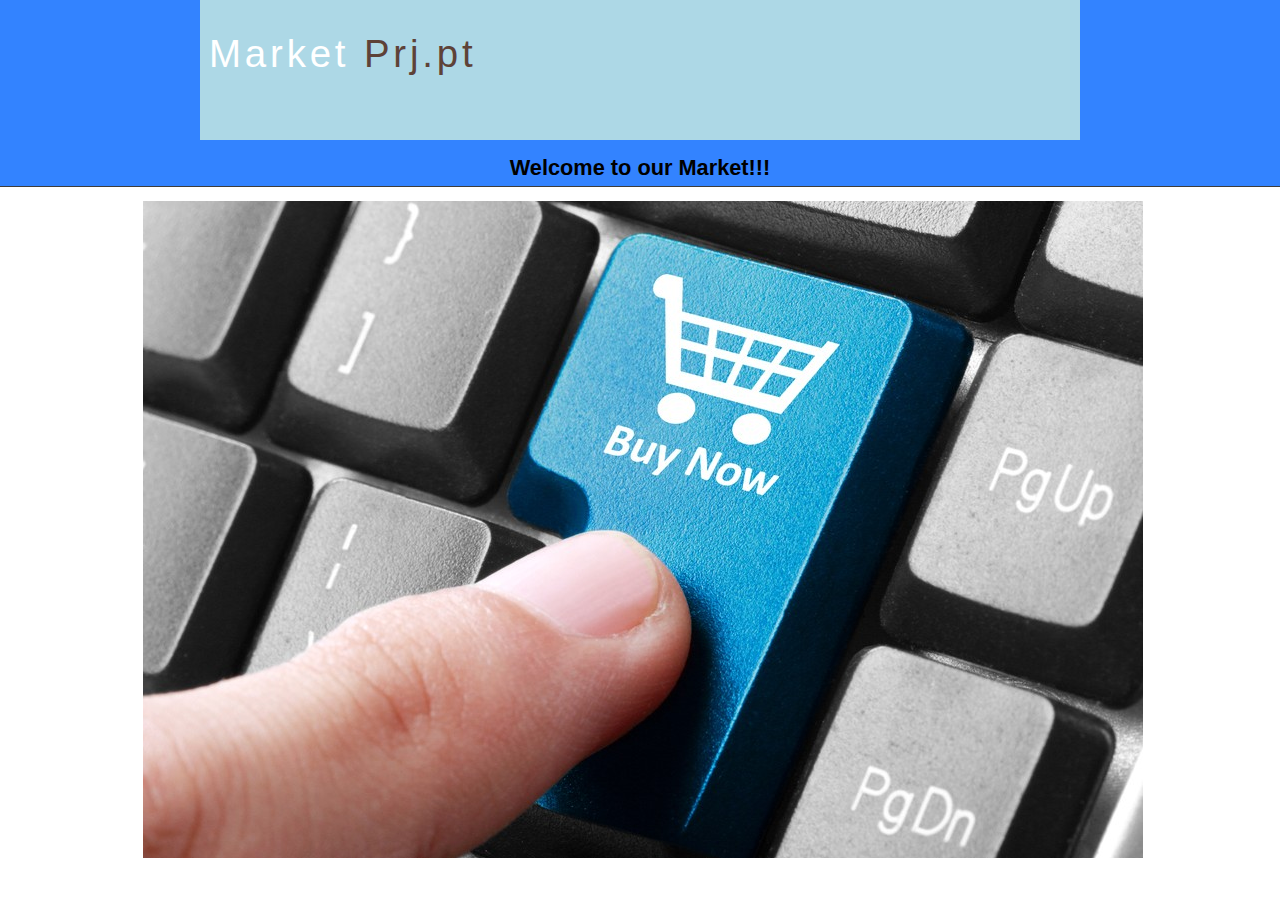
<file: AS_Project/Configuracoes/HTTP_SERVER/var/www/market/index.html>
<!DOCTYPE HTML>
<html>

<head>
  <title>Market</title>
  <meta name="description" content="website description" />
  <meta name="keywords" content="website keywords, website keywords" />
  <meta http-equiv="content-type" content="text/html; charset=windows-1252" />
  <link rel="stylesheet" type="text/css" href="style/style.css" />
</head>

<body>
  <div id="main">
    <div id="header" >
      <div id="logo" style="background-color: lightblue">
        <div id="logo_text" style="background-color: lightblu">
          <!-- class="logo_colour", allows you to change the colour of the text -->
          <h1><a href="index.html">Market <span class="logo_colour"> Prj.pt</span></a></h1>
        
        </div>
      </div>
      
    
        
      <div  align="center">
        <!-- insert the page content here -->
        <h1> <b> Welcome to our Market!!!  </b></h1>
      <input name="search" type="image" style="border: 0; margin: 0 0 -9px 5px;" src="style/market.png" alt="Search" title="Search" />
      </div>
    
    
</body>
</html>
</file>
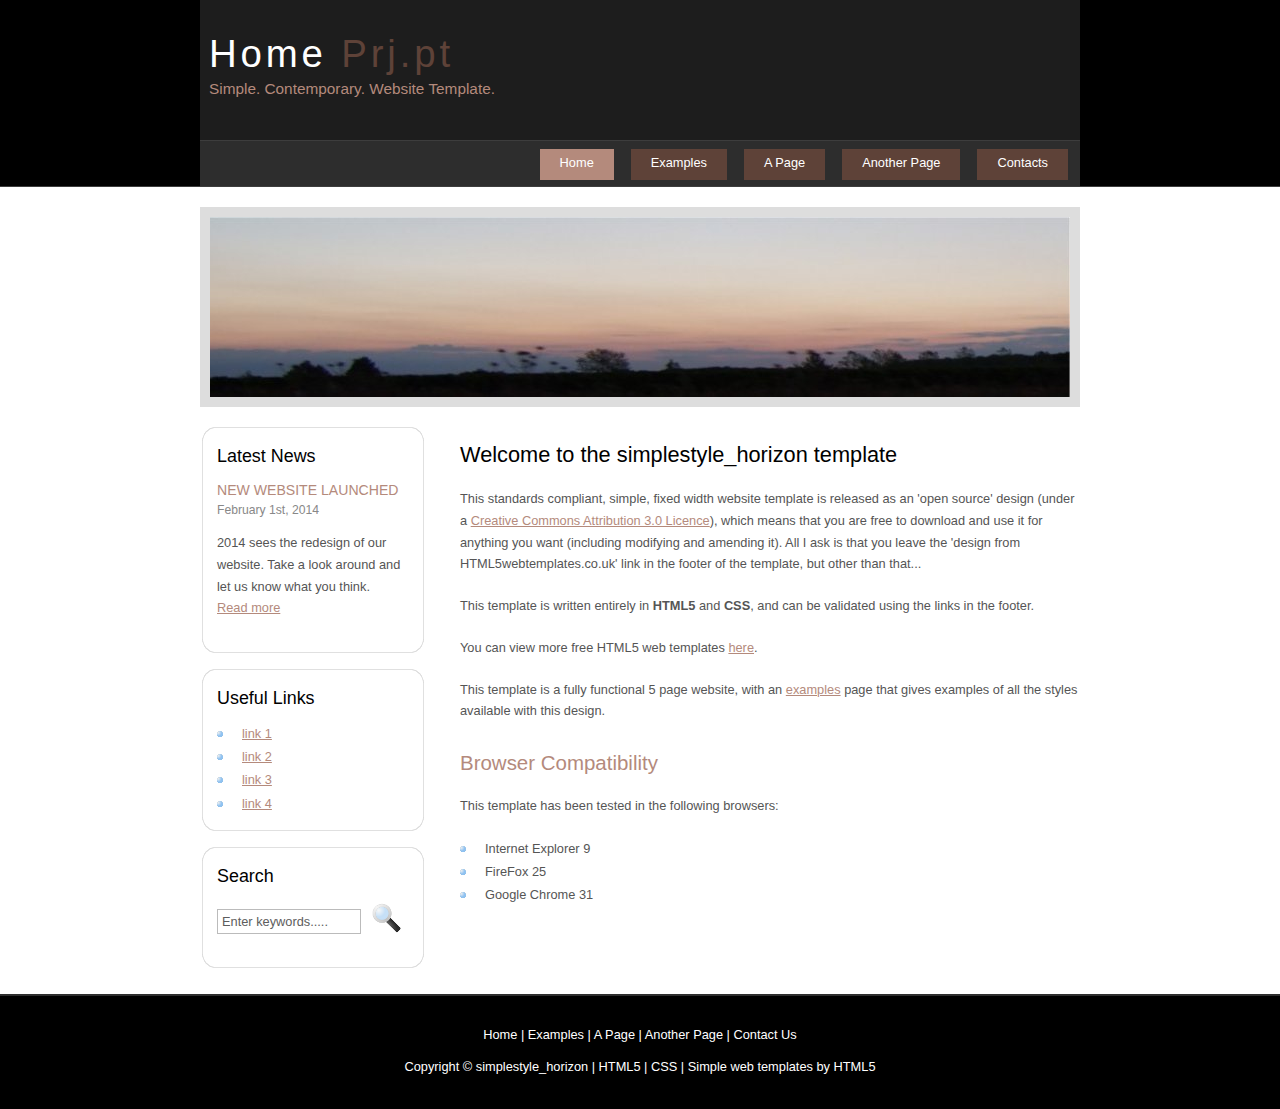
<file: AS_Project/Configuracoes/HTTP_SERVER/var/www/prj/index.html>
<!DOCTYPE HTML>
<html>

<head>
  <title>Home site</title>
  <meta name="description" content="website description" />
  <meta name="keywords" content="website keywords, website keywords" />
  <meta http-equiv="content-type" content="text/html; charset=windows-1252" />
  <link rel="stylesheet" type="text/css" href="style/style.css" />
</head>

<body>
  <div id="main">
    <div id="header">
      <div id="logo">
        <div id="logo_text">
          <!-- class="logo_colour", allows you to change the colour of the text -->
          <h1><a href="index.html">Home <span class="logo_colour">Prj.pt</span></a></h1>
          <h2>Simple. Contemporary. Website Template.</h2>
        </div>
      </div>
      <div id="menubar">
        <ul id="menu">
          <!-- put class="selected" in the li tag for the selected page - to highlight which page you're on -->
          <li class="selected"><a href="index.html">Home</a></li>
          <li><a href="examples.html">Examples</a></li>
          <li><a href="page.html">A Page</a></li>
          <li><a href="another_page.html">Another Page</a></li>
          <li><a href="contact.html">Contacts</a></li>
        </ul>
      </div>
    </div>
    <div id="content_header"></div>
    <div id="site_content">
      <div id="banner"></div>
	  <div id="sidebar_container">
        <div class="sidebar">
          <div class="sidebar_top"></div>
          <div class="sidebar_item">
            <!-- insert your sidebar items here -->
            <h3>Latest News</h3>
            <h4>New Website Launched</h4>
            <h5>February 1st, 2014</h5>
            <p>2014 sees the redesign of our website. Take a look around and let us know what you think.<br /><a href="#">Read more</a></p>
          </div>
          <div class="sidebar_base"></div>
        </div>
        <div class="sidebar">
          <div class="sidebar_top"></div>
          <div class="sidebar_item">
            <h3>Useful Links</h3>
            <ul>
              <li><a href="#">link 1</a></li>
              <li><a href="#">link 2</a></li>
              <li><a href="#">link 3</a></li>
              <li><a href="#">link 4</a></li>
            </ul>
          </div>
          <div class="sidebar_base"></div>
        </div>
        <div class="sidebar">
          <div class="sidebar_top"></div>
          <div class="sidebar_item">
            <h3>Search</h3>
            <form method="post" action="#" id="search_form">
              <p>
                <input class="search" type="text" name="search_field" value="Enter keywords....." />
                <input name="search" type="image" style="border: 0; margin: 0 0 -9px 5px;" src="style/search.png" alt="Search" title="Search" />
              </p>
            </form>
          </div>
          <div class="sidebar_base"></div>
        </div>
      </div>
      <div id="content">
        <!-- insert the page content here -->
        <h1>Welcome to the simplestyle_horizon template</h1>
        <p>This standards compliant, simple, fixed width website template is released as an 'open source' design (under a <a href="http://creativecommons.org/licenses/by/3.0">Creative Commons Attribution 3.0 Licence</a>), which means that you are free to download and use it for anything you want (including modifying and amending it). All I ask is that you leave the 'design from HTML5webtemplates.co.uk' link in the footer of the template, but other than that...</p>
        <p>This template is written entirely in <strong>HTML5</strong> and <strong>CSS</strong>, and can be validated using the links in the footer.</p>
        <p>You can view more free HTML5 web templates <a href="http://www.html5webtemplates.co.uk">here</a>.</p>
        <p>This template is a fully functional 5 page website, with an <a href="examples.html">examples</a> page that gives examples of all the styles available with this design.</p>
        <h2>Browser Compatibility</h2>
        <p>This template has been tested in the following browsers:</p>
        <ul>
          <li>Internet Explorer 9</li>
          <li>FireFox 25</li>
          <li>Google Chrome 31</li>
        </ul>
      </div>
    </div>
    <div id="content_footer"></div>
    <div id="footer">
      <p><a href="index.html">Home</a> | <a href="examples.html">Examples</a> | <a href="page.html">A Page</a> | <a href="another_page.html">Another Page</a> | <a href="contact.html">Contact Us</a></p>
      <p>Copyright &copy; simplestyle_horizon | <a href="http://validator.w3.org/check?uri=referer">HTML5</a> | <a href="http://jigsaw.w3.org/css-validator/check/referer">CSS</a> | <a href="http://www.html5webtemplates.co.uk">Simple web templates by HTML5</a></p>
    </div>
  </div>
</body>
</html>
</file>
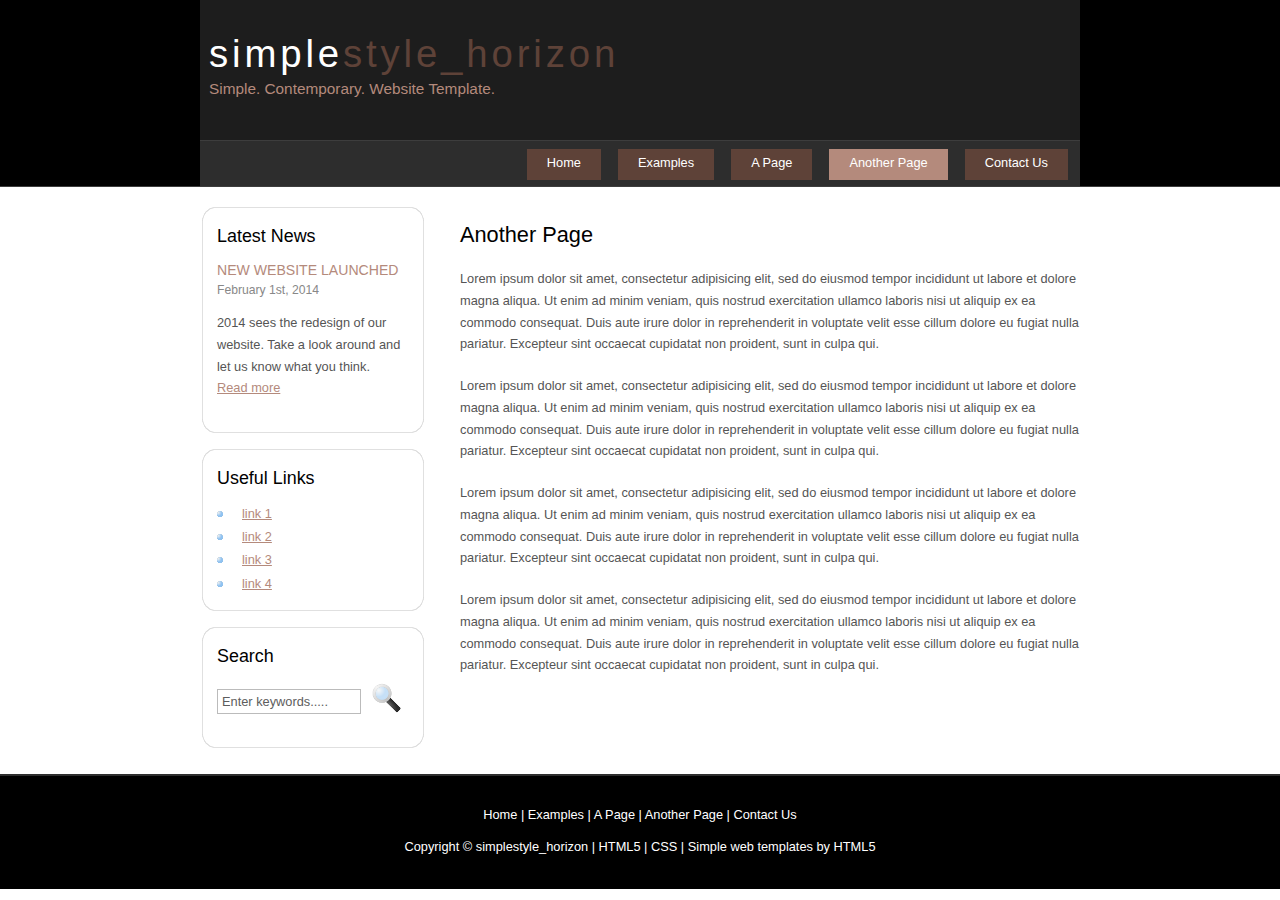
<file: AS_Project/Configuracoes/HTTP_SERVER/var/www/prj/another_page.html>
<!DOCTYPE HTML>
<html>

<head>
  <title>simplestyle_horizon - another page</title>
  <meta name="description" content="website description" />
  <meta name="keywords" content="website keywords, website keywords" />
  <meta http-equiv="content-type" content="text/html; charset=windows-1252" />
  <link rel="stylesheet" type="text/css" href="style/style.css" />
</head>

<body>
  <div id="main">
    <div id="header">
      <div id="logo">
        <div id="logo_text">
          <!-- class="logo_colour", allows you to change the colour of the text -->
          <h1><a href="index.html">simple<span class="logo_colour">style_horizon</span></a></h1>
          <h2>Simple. Contemporary. Website Template.</h2>
        </div>
      </div>
      <div id="menubar">
        <ul id="menu">
          <!-- put class="selected" in the li tag for the selected page - to highlight which page you're on -->
          <li><a href="index.html">Home</a></li>
          <li><a href="examples.html">Examples</a></li>
          <li><a href="page.html">A Page</a></li>
          <li class="selected"><a href="another_page.html">Another Page</a></li>
          <li><a href="contact.html">Contact Us</a></li>
        </ul>
      </div>
    </div>
    <div id="content_header"></div>
    <div id="site_content">
      <div id="sidebar_container">
        <div class="sidebar">
          <div class="sidebar_top"></div>
          <div class="sidebar_item">
            <!-- insert your sidebar items here -->
            <h3>Latest News</h3>
            <h4>New Website Launched</h4>
            <h5>February 1st, 2014</h5>
            <p>2014 sees the redesign of our website. Take a look around and let us know what you think.<br /><a href="#">Read more</a></p>
          </div>
          <div class="sidebar_base"></div>
        </div>
        <div class="sidebar">
          <div class="sidebar_top"></div>
          <div class="sidebar_item">
            <h3>Useful Links</h3>
            <ul>
              <li><a href="#">link 1</a></li>
              <li><a href="#">link 2</a></li>
              <li><a href="#">link 3</a></li>
              <li><a href="#">link 4</a></li>
            </ul>
          </div>
          <div class="sidebar_base"></div>
        </div>
        <div class="sidebar">
          <div class="sidebar_top"></div>
          <div class="sidebar_item">
            <h3>Search</h3>
            <form method="post" action="#" id="search_form">
              <p>
                <input class="search" type="text" name="search_field" value="Enter keywords....." />
                <input name="search" type="image" style="border: 0; margin: 0 0 -9px 5px;" src="style/search.png" alt="Search" title="Search" />
              </p>
            </form>
          </div>
          <div class="sidebar_base"></div>
        </div>
      </div>
      <div id="content">
        <!-- insert the page content here -->
        <h1>Another Page</h1>
        <p>Lorem ipsum dolor sit amet, consectetur adipisicing elit, sed do eiusmod tempor incididunt ut labore et dolore magna aliqua. Ut enim ad minim veniam, quis nostrud exercitation ullamco laboris nisi ut aliquip ex ea commodo consequat. Duis aute irure dolor in reprehenderit in voluptate velit esse cillum dolore eu fugiat nulla pariatur. Excepteur sint occaecat cupidatat non proident, sunt in culpa qui.</p>
        <p>Lorem ipsum dolor sit amet, consectetur adipisicing elit, sed do eiusmod tempor incididunt ut labore et dolore magna aliqua. Ut enim ad minim veniam, quis nostrud exercitation ullamco laboris nisi ut aliquip ex ea commodo consequat. Duis aute irure dolor in reprehenderit in voluptate velit esse cillum dolore eu fugiat nulla pariatur. Excepteur sint occaecat cupidatat non proident, sunt in culpa qui.</p>
        <p>Lorem ipsum dolor sit amet, consectetur adipisicing elit, sed do eiusmod tempor incididunt ut labore et dolore magna aliqua. Ut enim ad minim veniam, quis nostrud exercitation ullamco laboris nisi ut aliquip ex ea commodo consequat. Duis aute irure dolor in reprehenderit in voluptate velit esse cillum dolore eu fugiat nulla pariatur. Excepteur sint occaecat cupidatat non proident, sunt in culpa qui.</p>
        <p>Lorem ipsum dolor sit amet, consectetur adipisicing elit, sed do eiusmod tempor incididunt ut labore et dolore magna aliqua. Ut enim ad minim veniam, quis nostrud exercitation ullamco laboris nisi ut aliquip ex ea commodo consequat. Duis aute irure dolor in reprehenderit in voluptate velit esse cillum dolore eu fugiat nulla pariatur. Excepteur sint occaecat cupidatat non proident, sunt in culpa qui.</p>
      </div>
    </div>
    <div id="content_footer"></div>
    <div id="footer">
      <p><a href="index.html">Home</a> | <a href="examples.html">Examples</a> | <a href="page.html">A Page</a> | <a href="another_page.html">Another Page</a> | <a href="contact.html">Contact Us</a></p>
      <p>Copyright &copy; simplestyle_horizon | <a href="http://validator.w3.org/check?uri=referer">HTML5</a> | <a href="http://jigsaw.w3.org/css-validator/check/referer">CSS</a> | <a href="http://www.html5webtemplates.co.uk">Simple web templates by HTML5</a></p>
    </div>
  </div>
</body>
</html>
</file>
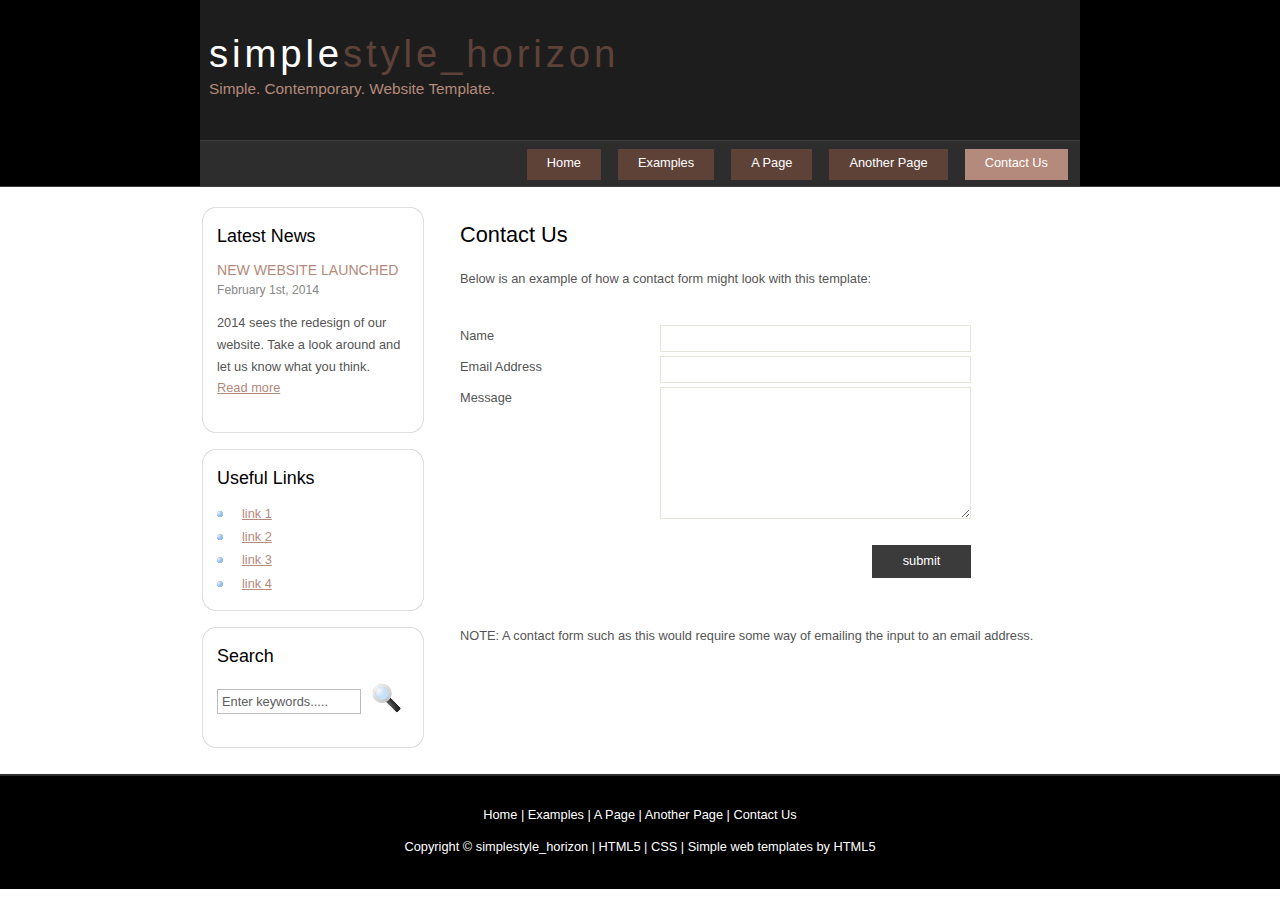
<file: AS_Project/Configuracoes/HTTP_SERVER/var/www/prj/contact.html>
<!DOCTYPE HTML>
<html>

<head>
  <title>simplestyle_horizon - contact us</title>
  <meta name="description" content="website description" />
  <meta name="keywords" content="website keywords, website keywords" />
  <meta http-equiv="content-type" content="text/html; charset=windows-1252" />
  <link rel="stylesheet" type="text/css" href="style/style.css" />
</head>

<body>
  <div id="main">
    <div id="header">
      <div id="logo">
        <div id="logo_text">
          <!-- class="logo_colour", allows you to change the colour of the text -->
          <h1><a href="index.html">simple<span class="logo_colour">style_horizon</span></a></h1>
          <h2>Simple. Contemporary. Website Template.</h2>
        </div>
      </div>
      <div id="menubar">
        <ul id="menu">
          <!-- put class="selected" in the li tag for the selected page - to highlight which page you're on -->
          <li><a href="index.html">Home</a></li>
          <li><a href="examples.html">Examples</a></li>
          <li><a href="page.html">A Page</a></li>
          <li><a href="another_page.html">Another Page</a></li>
          <li class="selected"><a href="contact.html">Contact Us</a></li>
        </ul>
      </div>
    </div>
    <div id="content_header"></div>
    <div id="site_content">
      <div id="sidebar_container">
        <div class="sidebar">
          <div class="sidebar_top"></div>
          <div class="sidebar_item">
            <!-- insert your sidebar items here -->
            <h3>Latest News</h3>
            <h4>New Website Launched</h4>
            <h5>February 1st, 2014</h5>
            <p>2014 sees the redesign of our website. Take a look around and let us know what you think.<br /><a href="#">Read more</a></p>
          </div>
          <div class="sidebar_base"></div>
        </div>
        <div class="sidebar">
          <div class="sidebar_top"></div>
          <div class="sidebar_item">
            <h3>Useful Links</h3>
            <ul>
              <li><a href="#">link 1</a></li>
              <li><a href="#">link 2</a></li>
              <li><a href="#">link 3</a></li>
              <li><a href="#">link 4</a></li>
            </ul>
          </div>
          <div class="sidebar_base"></div>
        </div>
        <div class="sidebar">
          <div class="sidebar_top"></div>
          <div class="sidebar_item">
            <h3>Search</h3>
            <form method="post" action="#" id="search_form">
              <p>
                <input class="search" type="text" name="search_field" value="Enter keywords....." />
                <input name="search" type="image" style="border: 0; margin: 0 0 -9px 5px;" src="style/search.png" alt="Search" title="Search" />
              </p>
            </form>
          </div>
          <div class="sidebar_base"></div>
        </div>
      </div>
      <div id="content">
        <!-- insert the page content here -->
        <h1>Contact Us</h1>
        <p>Below is an example of how a contact form might look with this template:</p>       
          <div class="form_settings">
            <p><span>Name</span><input class="contact" type="text" name="your_name" value="" /></p>
            <p><span>Email Address</span><input class="contact" type="text" name="your_email" value="" /></p>
            <p><span>Message</span><textarea class="contact textarea" rows="8" cols="50" name="your_enquiry"></textarea></p>
            <p style="padding-top: 15px"><span>&nbsp;</span><input class="submit" type="submit" name="contact_submitted" value="submit" /></p>
          </div>       
        <p><br /><br />NOTE: A contact form such as this would require some way of emailing the input to an email address.</p>
      </div>
    </div>
    <div id="content_footer"></div>
    <div id="footer">
      <p><a href="index.html">Home</a> | <a href="examples.html">Examples</a> | <a href="page.html">A Page</a> | <a href="another_page.html">Another Page</a> | <a href="contact.html">Contact Us</a></p>
      <p>Copyright &copy; simplestyle_horizon | <a href="http://validator.w3.org/check?uri=referer">HTML5</a> | <a href="http://jigsaw.w3.org/css-validator/check/referer">CSS</a> | <a href="http://www.html5webtemplates.co.uk">Simple web templates by HTML5</a></p>
    </div>
  </div>
</body>
</html>
</file>
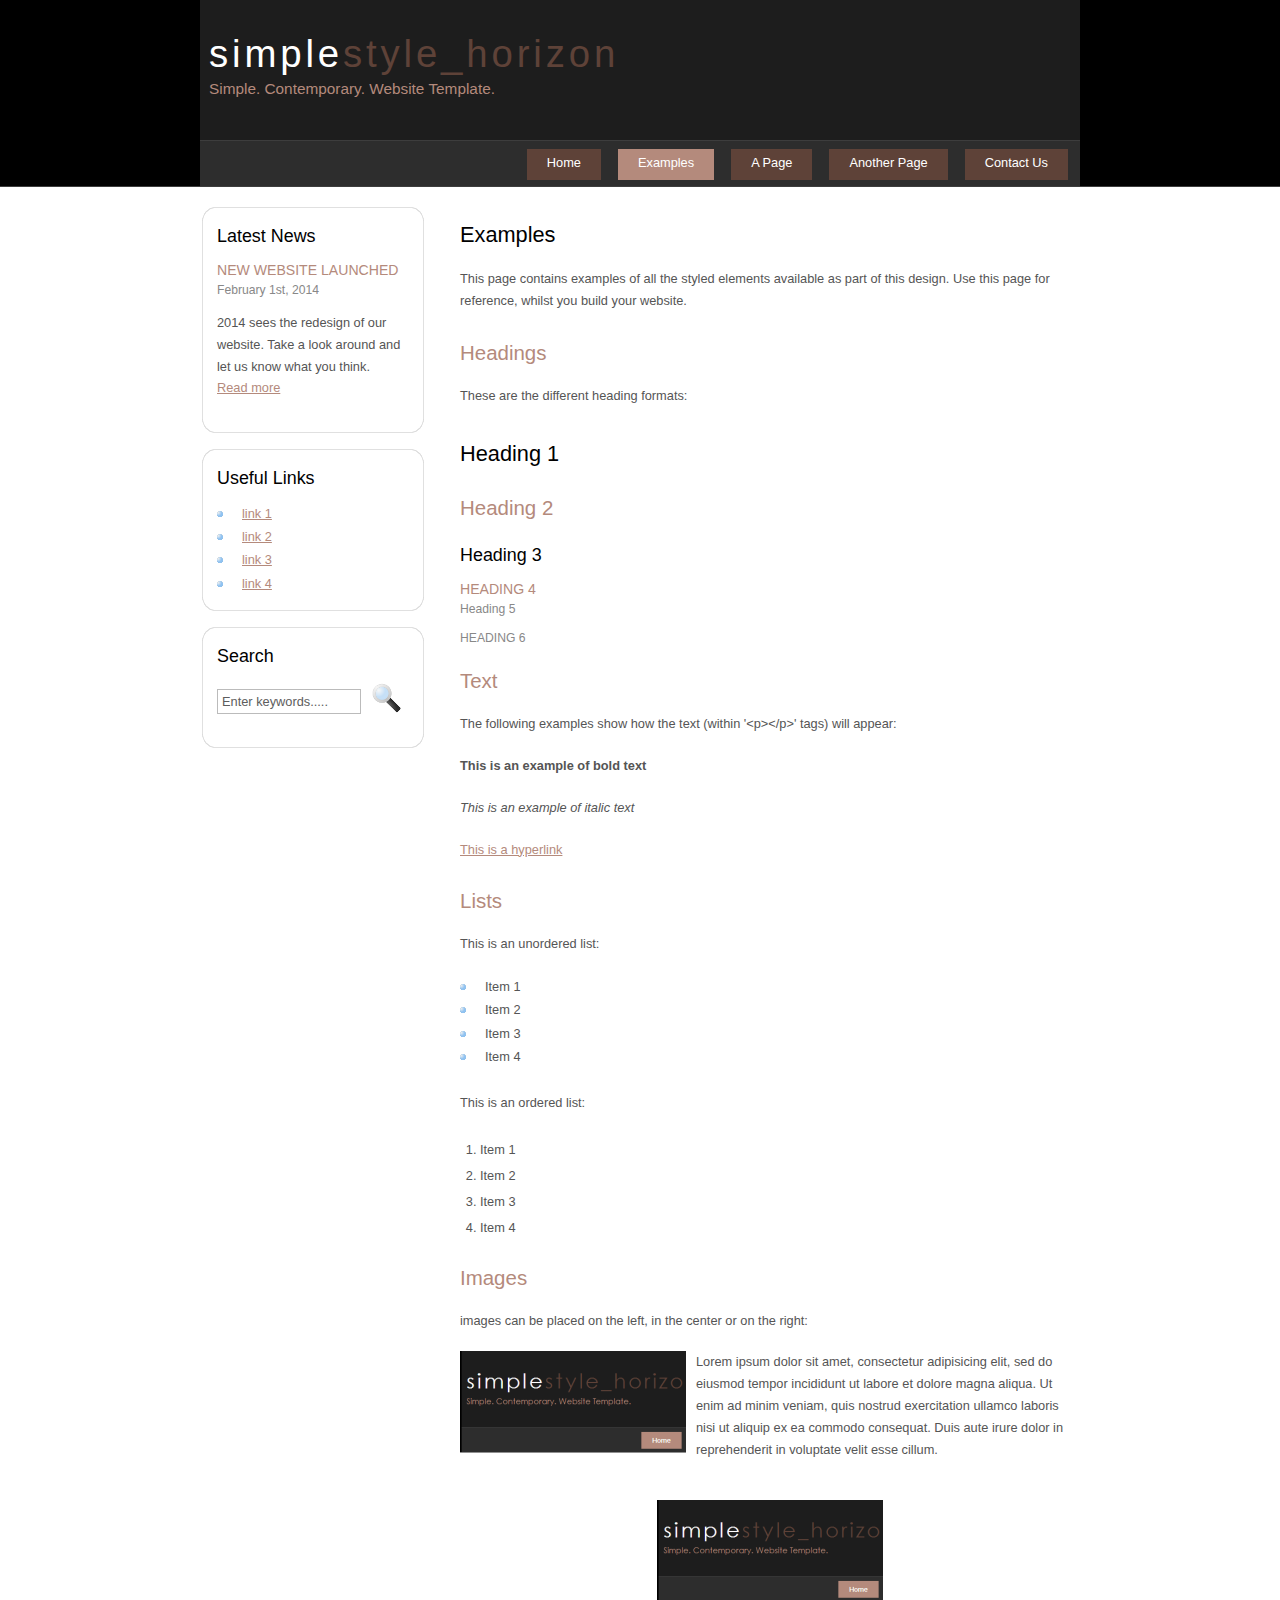
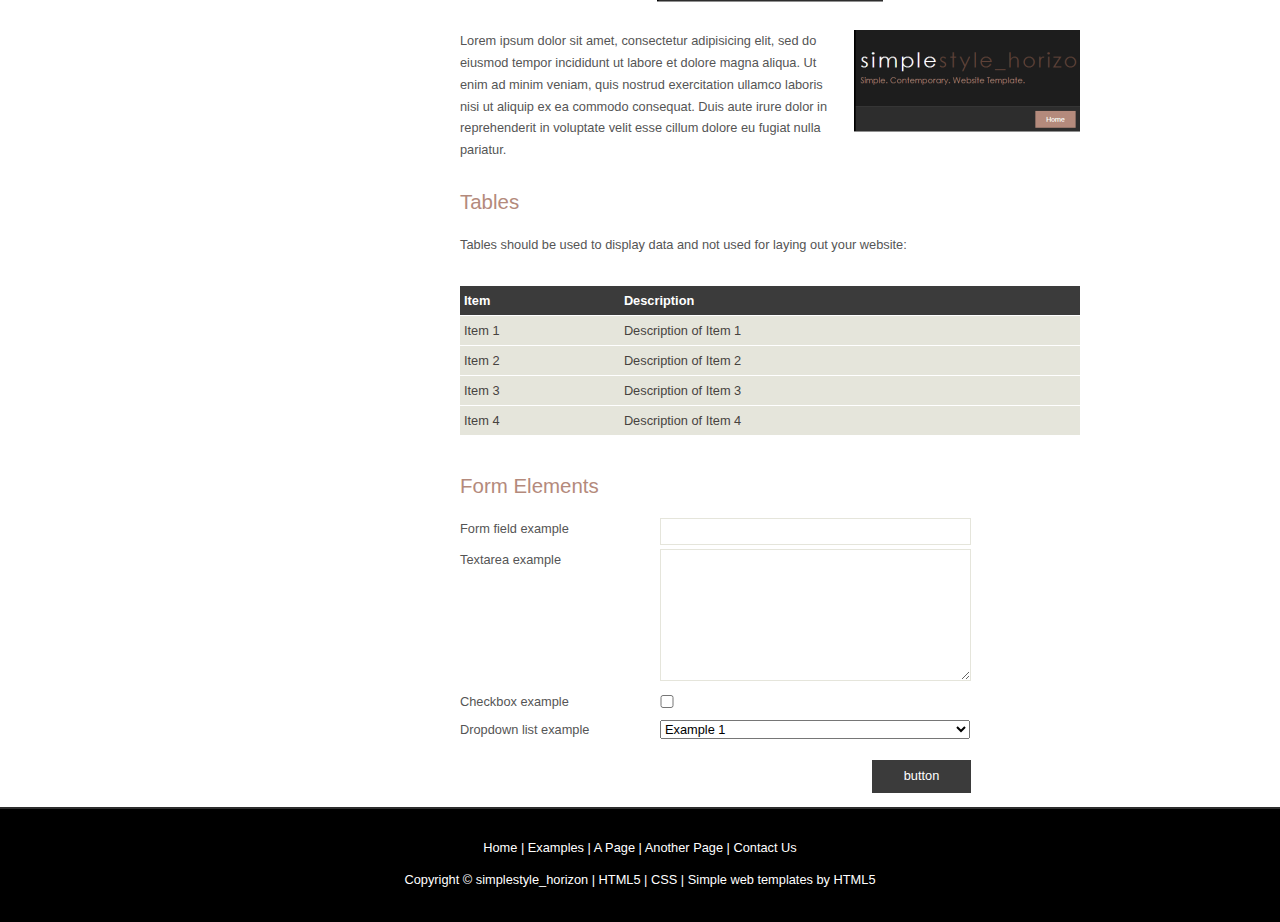
<file: AS_Project/Configuracoes/HTTP_SERVER/var/www/prj/examples.html>
<!DOCTYPE HTML>
<html>

<head>
  <title>simplestyle_horizon - examples</title>
  <meta name="description" content="website description" />
  <meta name="keywords" content="website keywords, website keywords" />
  <meta http-equiv="content-type" content="text/html; charset=windows-1252" />
  <link rel="stylesheet" type="text/css" href="style/style.css" />
</head>

<body>
  <div id="main">
    <div id="header">
      <div id="logo">
        <div id="logo_text">
          <!-- class="logo_colour", allows you to change the colour of the text -->
          <h1><a href="index.html">simple<span class="logo_colour">style_horizon</span></a></h1>
          <h2>Simple. Contemporary. Website Template.</h2>
        </div>
      </div>
      <div id="menubar">
        <ul id="menu">
          <!-- put class="selected" in the li tag for the selected page - to highlight which page you're on -->
          <li><a href="index.html">Home</a></li>
          <li class="selected"><a href="examples.html">Examples</a></li>
          <li><a href="page.html">A Page</a></li>
          <li><a href="another_page.html">Another Page</a></li>
          <li><a href="contact.html">Contact Us</a></li>
        </ul>
      </div>
    </div>
    <div id="content_header"></div>
    <div id="site_content">
      <div id="sidebar_container">
        <div class="sidebar">
          <div class="sidebar_top"></div>
          <div class="sidebar_item">
            <!-- insert your sidebar items here -->
            <h3>Latest News</h3>
            <h4>New Website Launched</h4>
            <h5>February 1st, 2014</h5>
            <p>2014 sees the redesign of our website. Take a look around and let us know what you think.<br /><a href="#">Read more</a></p>
          </div>
          <div class="sidebar_base"></div>
        </div>
        <div class="sidebar">
          <div class="sidebar_top"></div>
          <div class="sidebar_item">
            <h3>Useful Links</h3>
            <ul>
              <li><a href="#">link 1</a></li>
              <li><a href="#">link 2</a></li>
              <li><a href="#">link 3</a></li>
              <li><a href="#">link 4</a></li>
            </ul>
          </div>
          <div class="sidebar_base"></div>
        </div>
        <div class="sidebar">
          <div class="sidebar_top"></div>
          <div class="sidebar_item">
            <h3>Search</h3>
            <form method="post" action="#" id="search_form">
              <p>
                <input class="search" type="text" name="search_field" value="Enter keywords....." />
                <input name="search" type="image" style="border: 0; margin: 0 0 -9px 5px;" src="style/search.png" alt="Search" title="Search" />
              </p>
            </form>
          </div>
          <div class="sidebar_base"></div>
        </div>
      </div>
      <div id="content">
        <!-- insert the page content here -->
        <h1>Examples</h1>
        <p>This page contains examples of all the styled elements available as part of this design. Use this page for reference, whilst you build your website.</p>
        <h2>Headings</h2>
        <p>These are the different heading formats:</p>
        <h1>Heading 1</h1>
        <h2>Heading 2</h2>
        <h3>Heading 3</h3>
        <h4>Heading 4</h4>
        <h5>Heading 5</h5>
        <h6>Heading 6</h6>
        <h2>Text</h2>
        <p>The following examples show how the text (within '&lt;p&gt;&lt;/p&gt;' tags) will appear:</p>
        <p><strong>This is an example of bold text</strong></p>
        <p><i>This is an example of italic text</i></p>
        <p><a href="#">This is a hyperlink</a></p>
        <h2>Lists</h2>
        <p>This is an unordered list:</p>
        <ul>
          <li>Item 1</li>
          <li>Item 2</li>
          <li>Item 3</li>
          <li>Item 4</li>
        </ul>
        <p>This is an ordered list:</p>
        <ol>
          <li>Item 1</li>
          <li>Item 2</li>
          <li>Item 3</li>
          <li>Item 4</li>
        </ol>
        <h2>Images</h2>
        <p>images can be placed on the left, in the center or on the right:</p>
        <span class="left"><img src="style/graphic.png" alt="example graphic" /></span>
        <p>
          Lorem ipsum dolor sit amet, consectetur adipisicing elit, sed do eiusmod tempor
          incididunt ut labore et dolore magna aliqua. Ut enim ad minim veniam, quis nostrud
          exercitation ullamco laboris nisi ut aliquip ex ea commodo consequat. Duis aute
          irure dolor in reprehenderit in voluptate velit esse cillum.
        </p>
        <span class="center"><img src="style/graphic.png" alt="example graphic" /></span>
        <span class="right"><img src="style/graphic.png" alt="example graphic" /></span>
        <p>
          Lorem ipsum dolor sit amet, consectetur adipisicing elit, sed do eiusmod tempor
          incididunt ut labore et dolore magna aliqua. Ut enim ad minim veniam, quis nostrud
          exercitation ullamco laboris nisi ut aliquip ex ea commodo consequat. Duis aute
          irure dolor in reprehenderit in voluptate velit esse cillum dolore eu fugiat nulla
          pariatur.
        </p>
        <h2>Tables</h2>
        <p>Tables should be used to display data and not used for laying out your website:</p>
        <table style="width:100%; border-spacing:0;">
          <tr><th>Item</th><th>Description</th></tr>
          <tr><td>Item 1</td><td>Description of Item 1</td></tr>
          <tr><td>Item 2</td><td>Description of Item 2</td></tr>
          <tr><td>Item 3</td><td>Description of Item 3</td></tr>
          <tr><td>Item 4</td><td>Description of Item 4</td></tr>
        </table>
        <h2>Form Elements</h2>
        <form action="#" method="post">
          <div class="form_settings">
            <p><span>Form field example</span><input type="text" name="name" value="" /></p>
            <p><span>Textarea example</span><textarea rows="8" cols="50" name="name"></textarea></p>
            <p><span>Checkbox example</span><input class="checkbox" type="checkbox" name="name" value="" /></p>
            <p><span>Dropdown list example</span><select id="id" name="name"><option value="1">Example 1</option><option value="2">Example 2</option></select></p>
            <p style="padding-top: 15px"><span>&nbsp;</span><input class="submit" type="submit" name="name" value="button" /></p>
          </div>
        </form>
      </div>
    </div>
    <div id="content_footer"></div>
    <div id="footer">
      <p><a href="index.html">Home</a> | <a href="examples.html">Examples</a> | <a href="page.html">A Page</a> | <a href="another_page.html">Another Page</a> | <a href="contact.html">Contact Us</a></p>
      <p>Copyright &copy; simplestyle_horizon | <a href="http://validator.w3.org/check?uri=referer">HTML5</a> | <a href="http://jigsaw.w3.org/css-validator/check/referer">CSS</a> | <a href="http://www.html5webtemplates.co.uk">Simple web templates by HTML5</a></p>
    </div>
  </div>
</body>
</html>
</file>
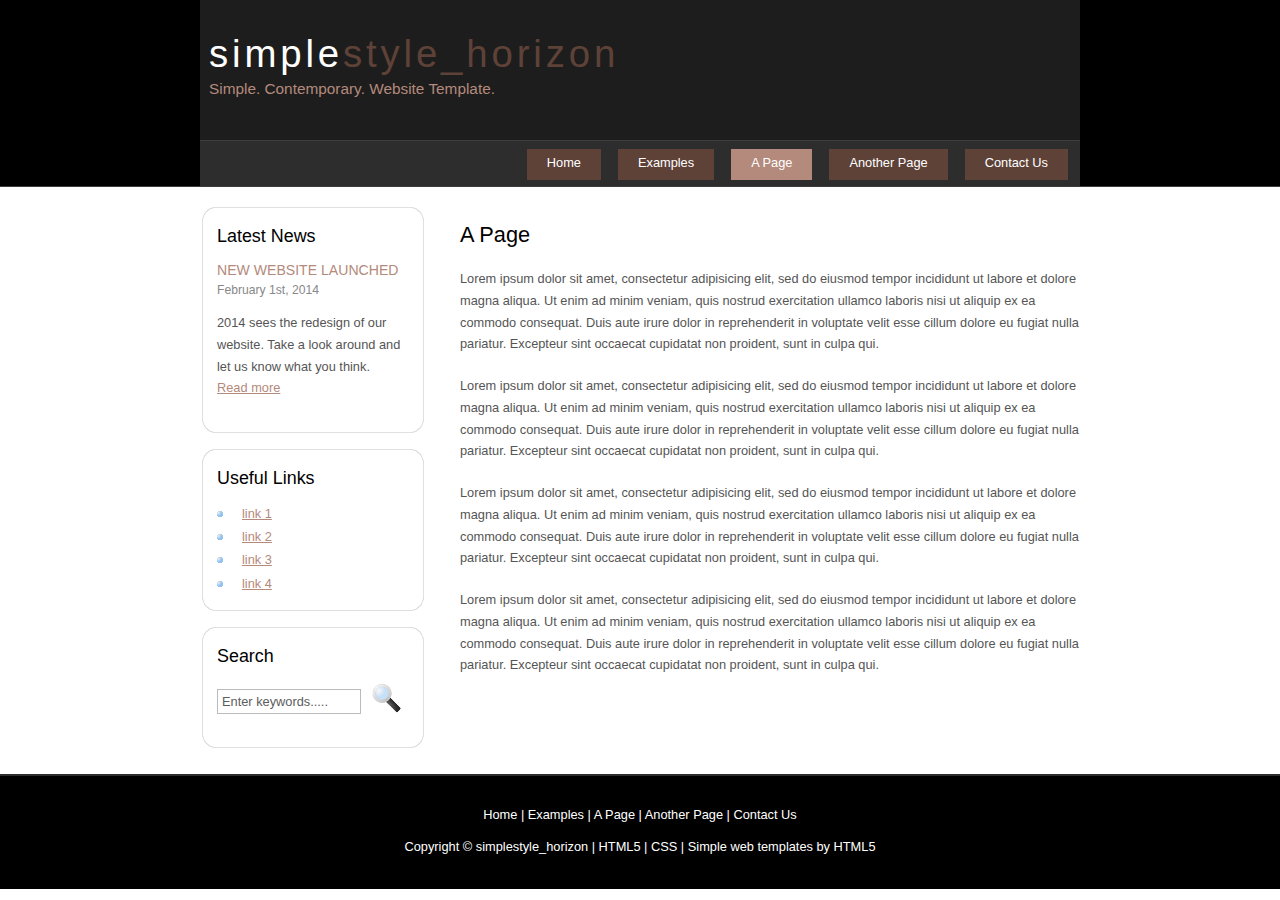
<file: AS_Project/Configuracoes/HTTP_SERVER/var/www/prj/page.html>
<!DOCTYPE HTML>
<html>

<head>
  <title>simplestyle_horizon - a page</title>
  <meta name="description" content="website description" />
  <meta name="keywords" content="website keywords, website keywords" />
  <meta http-equiv="content-type" content="text/html; charset=windows-1252" />
  <link rel="stylesheet" type="text/css" href="style/style.css" />
</head>

<body>
  <div id="main">
    <div id="header">
      <div id="logo">
        <div id="logo_text">
          <!-- class="logo_colour", allows you to change the colour of the text -->
          <h1><a href="index.html">simple<span class="logo_colour">style_horizon</span></a></h1>
          <h2>Simple. Contemporary. Website Template.</h2>
        </div>
      </div>
      <div id="menubar">
        <ul id="menu">
          <!-- put class="selected" in the li tag for the selected page - to highlight which page you're on -->
          <li><a href="index.html">Home</a></li>
          <li><a href="examples.html">Examples</a></li>
          <li class="selected"><a href="page.html">A Page</a></li>
          <li><a href="another_page.html">Another Page</a></li>
          <li><a href="contact.html">Contact Us</a></li>
        </ul>
      </div>
    </div>
    <div id="content_header"></div>
    <div id="site_content">
      <div id="sidebar_container">
        <div class="sidebar">
          <div class="sidebar_top"></div>
          <div class="sidebar_item">
            <!-- insert your sidebar items here -->
            <h3>Latest News</h3>
            <h4>New Website Launched</h4>
            <h5>February 1st, 2014</h5>
            <p>2014 sees the redesign of our website. Take a look around and let us know what you think.<br /><a href="#">Read more</a></p>
          </div>
          <div class="sidebar_base"></div>
        </div>
        <div class="sidebar">
          <div class="sidebar_top"></div>
          <div class="sidebar_item">
            <h3>Useful Links</h3>
            <ul>
              <li><a href="#">link 1</a></li>
              <li><a href="#">link 2</a></li>
              <li><a href="#">link 3</a></li>
              <li><a href="#">link 4</a></li>
            </ul>
          </div>
          <div class="sidebar_base"></div>
        </div>
        <div class="sidebar">
          <div class="sidebar_top"></div>
          <div class="sidebar_item">
            <h3>Search</h3>
            <form method="post" action="#" id="search_form">
              <p>
                <input class="search" type="text" name="search_field" value="Enter keywords....." />
                <input name="search" type="image" style="border: 0; margin: 0 0 -9px 5px;" src="style/search.png" alt="Search" title="Search" />
              </p>
            </form>
          </div>
          <div class="sidebar_base"></div>
        </div>
      </div>
      <div id="content">
        <!-- insert the page content here -->
        <h1>A Page</h1>
        <p>Lorem ipsum dolor sit amet, consectetur adipisicing elit, sed do eiusmod tempor incididunt ut labore et dolore magna aliqua. Ut enim ad minim veniam, quis nostrud exercitation ullamco laboris nisi ut aliquip ex ea commodo consequat. Duis aute irure dolor in reprehenderit in voluptate velit esse cillum dolore eu fugiat nulla pariatur. Excepteur sint occaecat cupidatat non proident, sunt in culpa qui.</p>
        <p>Lorem ipsum dolor sit amet, consectetur adipisicing elit, sed do eiusmod tempor incididunt ut labore et dolore magna aliqua. Ut enim ad minim veniam, quis nostrud exercitation ullamco laboris nisi ut aliquip ex ea commodo consequat. Duis aute irure dolor in reprehenderit in voluptate velit esse cillum dolore eu fugiat nulla pariatur. Excepteur sint occaecat cupidatat non proident, sunt in culpa qui.</p>
        <p>Lorem ipsum dolor sit amet, consectetur adipisicing elit, sed do eiusmod tempor incididunt ut labore et dolore magna aliqua. Ut enim ad minim veniam, quis nostrud exercitation ullamco laboris nisi ut aliquip ex ea commodo consequat. Duis aute irure dolor in reprehenderit in voluptate velit esse cillum dolore eu fugiat nulla pariatur. Excepteur sint occaecat cupidatat non proident, sunt in culpa qui.</p>
        <p>Lorem ipsum dolor sit amet, consectetur adipisicing elit, sed do eiusmod tempor incididunt ut labore et dolore magna aliqua. Ut enim ad minim veniam, quis nostrud exercitation ullamco laboris nisi ut aliquip ex ea commodo consequat. Duis aute irure dolor in reprehenderit in voluptate velit esse cillum dolore eu fugiat nulla pariatur. Excepteur sint occaecat cupidatat non proident, sunt in culpa qui.</p>
      </div>
    </div>
    <div id="content_footer"></div>
    <div id="footer">
      <p><a href="index.html">Home</a> | <a href="examples.html">Examples</a> | <a href="page.html">A Page</a> | <a href="another_page.html">Another Page</a> | <a href="contact.html">Contact Us</a></p>
      <p>Copyright &copy; simplestyle_horizon | <a href="http://validator.w3.org/check?uri=referer">HTML5</a> | <a href="http://jigsaw.w3.org/css-validator/check/referer">CSS</a> | <a href="http://www.html5webtemplates.co.uk">Simple web templates by HTML5</a></p>
    </div>
  </div>
</body>
</html>
</file>
<file: AS_Project/Configuracoes/HTTP_SERVER/var/www/market/style/style.css>
html
{ height: 100%;}

*
{ margin: 0;
  padding: 0;}

body
{ font: normal .80em 'trebuchet ms', arial, sans-serif;
  background: #FFF;
  color: #555;}

p
{ padding: 0 0 20px 0;
  line-height: 1.7em;}

img
{ border: 0;}

h1, h2, h3, h4, h5, h6 
{ color: #362C20;
  letter-spacing: 0em;
  padding: 0 0 5px 0;}

h1, h2, h3
{ font: normal 170% 'century gothic', arial;
  margin: 0 0 15px 0;
  padding: 15px 0 5px 0;
  color: #000;}

h2
{ font-size: 160%;
  padding: 9px 0 5px 0;
  color: #B48A7C;}

h3
{ font-size: 140%;
  padding: 5px 0 0 0;}

h4, h6
{ color: #B48A7C;
  padding: 0 0 5px 0;
  font: normal 110% arial;
  text-transform: uppercase;}

h5, h6
{ color: #888;
  font: normal 95% arial;
  letter-spacing: normal;
  padding: 0 0 15px 0;}

a, a:hover
{ outline: none;
  text-decoration: underline;
  color: #B48A7C;}

a:hover
{ text-decoration: none;}

blockquote
{ margin: 20px 0; 
  padding: 10px 20px 0 20px;
  border: 1px solid #E5E5DB;
  background: #FFF;}

ul
{ margin: 2px 0 22px 17px;}

ul li
{ list-style-type: circle;
  margin: 0 0 6px 0; 
  padding: 0 0 4px 5px;
  line-height: 1.5em;}

ol
{ margin: 8px 0 22px 20px;}

ol li
{ margin: 0 0 11px 0;}

.left
{ float: left;
  width: auto;
  margin-right: 10px;}

.right
{ float: right; 
  width: auto;
  margin-left: 10px;}

.center
{ display: block;
  text-align: center;
  margin: 20px auto;}

#main, #logo, #menubar, #site_content, #footer
{ margin-left: auto; 
  margin-right: auto;}

#header
{ background: #3383FF;
  border-bottom: 1px solid #3d3d3d;
  height: 186px;}
  
#banner
{  background: transparent url(banner.jpg) no-repeat;
  width: 860px;
  height: 180px;
  margin-bottom: 20px;
  border: 10px solid #DDD;}

#logo
{ width: 880px;
  position: relative;
  height: 140px;
  background: #1d1d1d;}

#logo #logo_text 
{ position: absolute; 
  top: 10px;
  left: 0;}

#logo h1, #logo h2
{ font: normal 300% 'century gothic', arial, sans-serif;
  border-bottom: 0;
  text-transform: none;
  margin: 0 0 0 9px;}

#logo_text h1, #logo_text h1 a, #logo_text h1 a:hover 
{ padding: 22px 0 0 0;
  color: #FFF;
  letter-spacing: 0.1em;
  text-decoration: none;}

#logo_text h1 a .logo_colour
{ color: #5E4238;}

#logo_text a:hover .logo_colour
{ color: #5E4238;}

#logo_text h2
{ font-size: 120%;
  padding: 4px 0 0 0;
  color: #B48A7C;}

#menubar
{ width: 872px;
  height: 45px;
  padding-right: 8px;
  background: #3383FF;
  border-top: 1px solid #3D3D3D;} 

ul#menu
{ float: right;
  margin: 0;}

ul#menu li
{ float: left;
  padding: 0 0 0 9px;
  list-style: none;
  margin: 8px 4px 0 4px;}

ul#menu li a
{ font: normal 100% 'trebuchet ms', sans-serif;
  display: block; 
  float: left; 
  height: 20px;
  padding: 6px 20px 5px 20px;
  text-align: center;
  color: #FFF;
  text-decoration: none;
  background: #3383FF;} 

ul#menu li.selected a
{ height: 20px;
  padding: 6px 20px 5px 11px;}

ul#menu li.selected
{ margin: 8px 4px 0 13px;
  background: #B48A7C;}

ul#menu li.selected a, ul#menu li.selected a:hover
{ background: #B48A7C;
  color: #FFF;}

ul#menu li a:hover
{ color: #B48A7C;}

#site_content
{ width: 880px;
  overflow: hidden;
  margin: 20px auto 0 auto;
  padding: 0 0 10px 0;} 

#sidebar_container
{ float: left;
  width: 224px;}

.sidebar_top
{ width: 222px;
  height: 14px;
  background: transparent url(side_top.png) no-repeat;}

.sidebar_base
{ width: 222px;
  height: 14px;
  background: url(side_base.png) no-repeat;}

.sidebar
{ float: right;
  width: 222px;
  padding: 0;
  margin: 0 0 16px 0;}

.sidebar_item
{ background: url(side_back.png) repeat-y;
  padding: 0 15px;
  width: 192px;}

.sidebar li a.selected
{ color: #444;} 

.sidebar ul
{ margin: 0;} 

#content
{ text-align: left;
  width: 620px;
  padding: 0 0 0 5px;
  float: right;}
  
#content ul
{ margin: 2px 0 22px 0px;}

#content ul li, .sidebar ul li
{ list-style-type: none;
  background: url(bullet.png) no-repeat;
  margin: 0 0 0 0; 
  padding: 0 0 4px 25px;
  line-height: 1.5em;}

#footer
{ width: 100%;
  font-family: 'trebuchet ms', sans-serif;
  font-size: 100%;
  height: 80px;
  padding: 28px 0 5px 0;
  text-align: center; 
  background: #000;
  border-top: 2px solid #2D2D2D;
  color: #FFF;}

#footer p
{ line-height: 1.7em;
  padding: 0 0 10px 0;}

#footer a
{ color: #FFF;
  text-decoration: none;}

#footer a:hover
{ color: #B48A7C;
  text-decoration: none;}

.search
{ color: #5D5D5D; 
  border: 1px solid #BBB; 
  width: 134px; 
  padding: 4px; 
  font: 100% arial, sans-serif;}

.form_settings
{ margin: 15px 0 0 0;}

.form_settings p
{ padding: 0 0 4px 0;}

.form_settings span
{ float: left; 
  width: 200px; 
  text-align: left;}
  
.form_settings input, .form_settings textarea
{ padding: 5px; 
  width: 299px; 
  font: 100% arial; 
  border: 1px solid #E5E5DB; 
  background: #FFF; 
  color: #47433F;}
  
.form_settings .submit
{ font: 100% arial; 
  border: 0; 
  width: 99px; 
  margin: 0 0 0 212px; 
  height: 33px;
  padding: 2px 0 3px 0;
  cursor: pointer; 
  background: #3B3B3B; 
  color: #FFF;}

.form_settings textarea, .form_settings select
{ font: 100% arial; 
  width: 299px;}

.form_settings select
{ width: 310px;}

.form_settings .checkbox
{ margin: 4px 0; 
  padding: 0; 
  width: 14px;
  border: 0;
  background: none;}

.separator
{ width: 100%;
  height: 0;
  border-top: 1px solid #D9D5CF;
  border-bottom: 1px solid #FFF;
  margin: 0 0 20px 0;}
  
table
{ margin: 10px 0 30px 0;}

table tr th, table tr td
{ background: #3B3B3B;
  color: #FFF;
  padding: 7px 4px;
  text-align: left;}
  
table tr td
{ background: #E5E5DB;
  color: #47433F;
  border-top: 1px solid #FFF;}
</file>
<file: AS_Project/Configuracoes/HTTP_SERVER/var/www/prj/style/style.css>
html
{ height: 100%;}

*
{ margin: 0;
  padding: 0;}

body
{ font: normal .80em 'trebuchet ms', arial, sans-serif;
  background: #FFF;
  color: #555;}

p
{ padding: 0 0 20px 0;
  line-height: 1.7em;}

img
{ border: 0;}

h1, h2, h3, h4, h5, h6 
{ color: #362C20;
  letter-spacing: 0em;
  padding: 0 0 5px 0;}

h1, h2, h3
{ font: normal 170% 'century gothic', arial;
  margin: 0 0 15px 0;
  padding: 15px 0 5px 0;
  color: #000;}

h2
{ font-size: 160%;
  padding: 9px 0 5px 0;
  color: #B48A7C;}

h3
{ font-size: 140%;
  padding: 5px 0 0 0;}

h4, h6
{ color: #B48A7C;
  padding: 0 0 5px 0;
  font: normal 110% arial;
  text-transform: uppercase;}

h5, h6
{ color: #888;
  font: normal 95% arial;
  letter-spacing: normal;
  padding: 0 0 15px 0;}

a, a:hover
{ outline: none;
  text-decoration: underline;
  color: #B48A7C;}

a:hover
{ text-decoration: none;}

blockquote
{ margin: 20px 0; 
  padding: 10px 20px 0 20px;
  border: 1px solid #E5E5DB;
  background: #FFF;}

ul
{ margin: 2px 0 22px 17px;}

ul li
{ list-style-type: circle;
  margin: 0 0 6px 0; 
  padding: 0 0 4px 5px;
  line-height: 1.5em;}

ol
{ margin: 8px 0 22px 20px;}

ol li
{ margin: 0 0 11px 0;}

.left
{ float: left;
  width: auto;
  margin-right: 10px;}

.right
{ float: right; 
  width: auto;
  margin-left: 10px;}

.center
{ display: block;
  text-align: center;
  margin: 20px auto;}

#main, #logo, #menubar, #site_content, #footer
{ margin-left: auto; 
  margin-right: auto;}

#header
{ background: #000;
  border-bottom: 1px solid #3d3d3d;
  height: 186px;}
  
#banner
{  background: transparent url(banner.jpg) no-repeat;
  width: 860px;
  height: 180px;
  margin-bottom: 20px;
  border: 10px solid #DDD;}

#logo
{ width: 880px;
  position: relative;
  height: 140px;
  background: #1d1d1d;}

#logo #logo_text 
{ position: absolute; 
  top: 10px;
  left: 0;}

#logo h1, #logo h2
{ font: normal 300% 'century gothic', arial, sans-serif;
  border-bottom: 0;
  text-transform: none;
  margin: 0 0 0 9px;}

#logo_text h1, #logo_text h1 a, #logo_text h1 a:hover 
{ padding: 22px 0 0 0;
  color: #FFF;
  letter-spacing: 0.1em;
  text-decoration: none;}

#logo_text h1 a .logo_colour
{ color: #5E4238;}

#logo_text a:hover .logo_colour
{ color: #5E4238;}

#logo_text h2
{ font-size: 120%;
  padding: 4px 0 0 0;
  color: #B48A7C;}

#menubar
{ width: 872px;
  height: 45px;
  padding-right: 8px;
  background: #2D2D2D;
  border-top: 1px solid #3D3D3D;} 

ul#menu
{ float: right;
  margin: 0;}

ul#menu li
{ float: left;
  padding: 0 0 0 9px;
  list-style: none;
  margin: 8px 4px 0 4px;}

ul#menu li a
{ font: normal 100% 'trebuchet ms', sans-serif;
  display: block; 
  float: left; 
  height: 20px;
  padding: 6px 20px 5px 20px;
  text-align: center;
  color: #FFF;
  text-decoration: none;
  background: #5E4238;} 

ul#menu li.selected a
{ height: 20px;
  padding: 6px 20px 5px 11px;}

ul#menu li.selected
{ margin: 8px 4px 0 13px;
  background: #B48A7C;}

ul#menu li.selected a, ul#menu li.selected a:hover
{ background: #B48A7C;
  color: #FFF;}

ul#menu li a:hover
{ color: #B48A7C;}

#site_content
{ width: 880px;
  overflow: hidden;
  margin: 20px auto 0 auto;
  padding: 0 0 10px 0;} 

#sidebar_container
{ float: left;
  width: 224px;}

.sidebar_top
{ width: 222px;
  height: 14px;
  background: transparent url(side_top.png) no-repeat;}

.sidebar_base
{ width: 222px;
  height: 14px;
  background: url(side_base.png) no-repeat;}

.sidebar
{ float: right;
  width: 222px;
  padding: 0;
  margin: 0 0 16px 0;}

.sidebar_item
{ background: url(side_back.png) repeat-y;
  padding: 0 15px;
  width: 192px;}

.sidebar li a.selected
{ color: #444;} 

.sidebar ul
{ margin: 0;} 

#content
{ text-align: left;
  width: 620px;
  padding: 0 0 0 5px;
  float: right;}
  
#content ul
{ margin: 2px 0 22px 0px;}

#content ul li, .sidebar ul li
{ list-style-type: none;
  background: url(bullet.png) no-repeat;
  margin: 0 0 0 0; 
  padding: 0 0 4px 25px;
  line-height: 1.5em;}

#footer
{ width: 100%;
  font-family: 'trebuchet ms', sans-serif;
  font-size: 100%;
  height: 80px;
  padding: 28px 0 5px 0;
  text-align: center; 
  background: #000;
  border-top: 2px solid #2D2D2D;
  color: #FFF;}

#footer p
{ line-height: 1.7em;
  padding: 0 0 10px 0;}

#footer a
{ color: #FFF;
  text-decoration: none;}

#footer a:hover
{ color: #B48A7C;
  text-decoration: none;}

.search
{ color: #5D5D5D; 
  border: 1px solid #BBB; 
  width: 134px; 
  padding: 4px; 
  font: 100% arial, sans-serif;}

.form_settings
{ margin: 15px 0 0 0;}

.form_settings p
{ padding: 0 0 4px 0;}

.form_settings span
{ float: left; 
  width: 200px; 
  text-align: left;}
  
.form_settings input, .form_settings textarea
{ padding: 5px; 
  width: 299px; 
  font: 100% arial; 
  border: 1px solid #E5E5DB; 
  background: #FFF; 
  color: #47433F;}
  
.form_settings .submit
{ font: 100% arial; 
  border: 0; 
  width: 99px; 
  margin: 0 0 0 212px; 
  height: 33px;
  padding: 2px 0 3px 0;
  cursor: pointer; 
  background: #3B3B3B; 
  color: #FFF;}

.form_settings textarea, .form_settings select
{ font: 100% arial; 
  width: 299px;}

.form_settings select
{ width: 310px;}

.form_settings .checkbox
{ margin: 4px 0; 
  padding: 0; 
  width: 14px;
  border: 0;
  background: none;}

.separator
{ width: 100%;
  height: 0;
  border-top: 1px solid #D9D5CF;
  border-bottom: 1px solid #FFF;
  margin: 0 0 20px 0;}
  
table
{ margin: 10px 0 30px 0;}

table tr th, table tr td
{ background: #3B3B3B;
  color: #FFF;
  padding: 7px 4px;
  text-align: left;}
  
table tr td
{ background: #E5E5DB;
  color: #47433F;
  border-top: 1px solid #FFF;}
</file>
